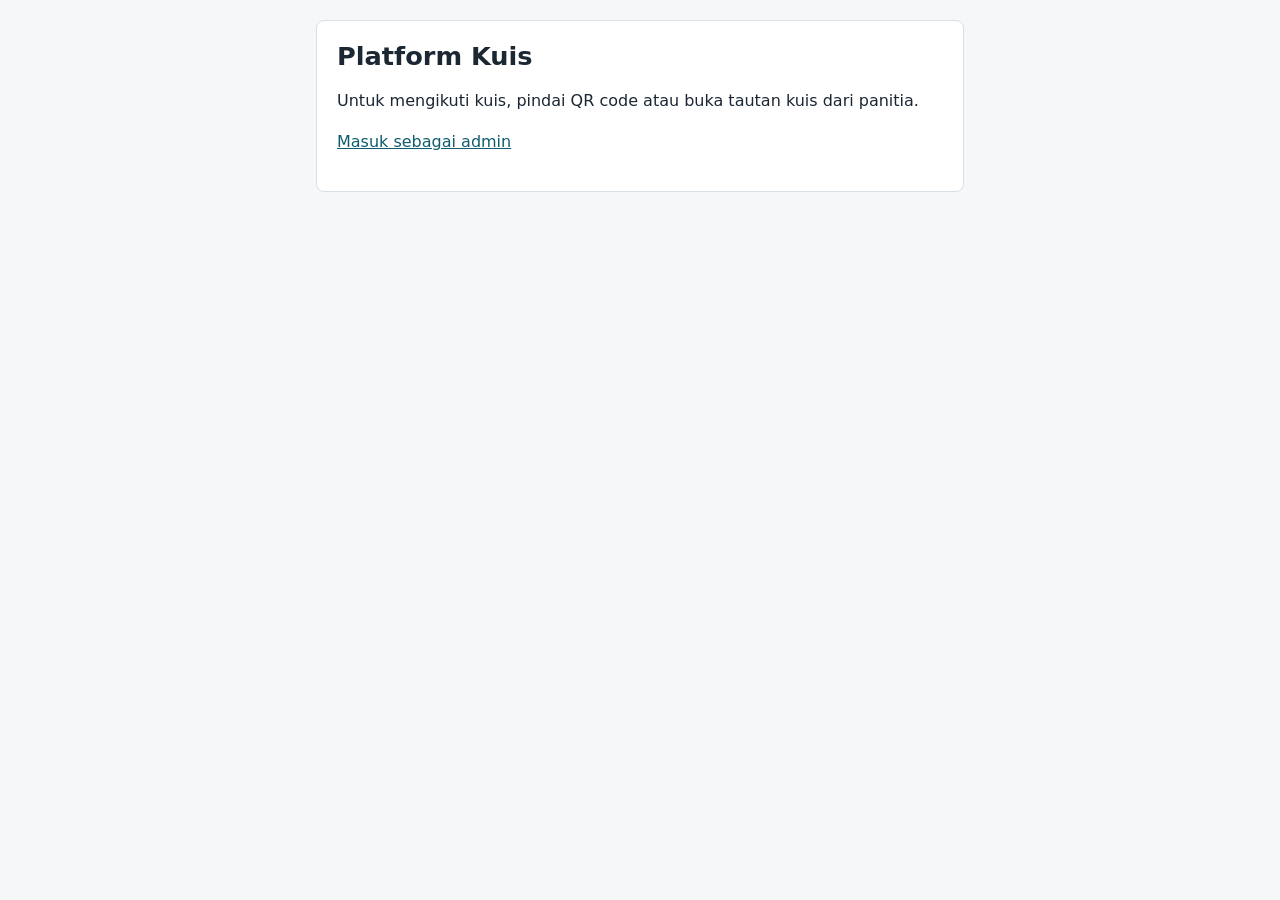
<file: index.html>
<!doctype html><html lang="id"><head><meta charset="utf-8"><meta name="viewport" content="width=device-width,initial-scale=1">
<title>Platform Kuis</title><link rel="stylesheet" href="css/styles.css"></head>
<body><div class="wrap"><div class="card"><h1>Platform Kuis</h1>
<p>Untuk mengikuti kuis, pindai QR code atau buka tautan kuis dari panitia.</p>
<p class="muted"><a href="admin.html">Masuk sebagai admin</a></p></div></div></body></html>
</file>
<file: css/styles.css>
:root{--ink:#1b2733;--muted:#5d6b78;--paper:#f5f7f8;--card:#fff;--line:#d9e0e5;--brand:#0f5c6e;--brand-d:#0a4553;--ok:#1d7a4a;--warn:#a45a00;--bad:#b3261e;--r:8px}
*{box-sizing:border-box}
body{margin:0;font:16px/1.55 system-ui,-apple-system,"Segoe UI",Roboto,sans-serif;color:var(--ink);background:var(--paper)}
h1,h2,h3{line-height:1.25;margin:0 0 .5em}h1{font-size:1.6rem}h2{font-size:1.25rem}h3{font-size:1.05rem}
a{color:var(--brand)}
:focus-visible{outline:3px solid #7cc4d4;outline-offset:2px}
.card{background:var(--card);border:1px solid var(--line);border-radius:var(--r);padding:20px;margin-bottom:16px}
label{display:block;font-weight:600;margin:12px 0 4px}
input,select,textarea{width:100%;padding:10px 12px;font:inherit;border:1px solid #b9c4cc;border-radius:6px;background:#fff;color:var(--ink)}
input[type=checkbox],input[type=radio]{width:auto}
textarea{min-height:80px;resize:vertical}
.btn{display:inline-block;padding:10px 18px;font:inherit;font-weight:600;border:1px solid var(--brand);background:var(--brand);color:#fff;border-radius:6px;cursor:pointer;text-decoration:none}
.btn:hover{background:var(--brand-d)}.btn:disabled{opacity:.55;cursor:not-allowed}
.btn.alt{background:#fff;color:var(--brand)}.btn.alt:hover{background:#e8f2f4}
.btn.danger{background:#fff;color:var(--bad);border-color:var(--bad)}.btn.danger:hover{background:#fbeceb}
.btn.sm{padding:5px 10px;font-size:.88rem}
.muted{color:var(--muted)}.err{color:var(--bad);margin-top:10px}.ok{color:var(--ok)}
.row{display:flex;gap:12px;flex-wrap:wrap;align-items:center}.row>*{flex:0 0 auto}.grow{flex:1 1 200px!important}
.grid2{display:grid;grid-template-columns:1fr 1fr;gap:0 16px}
.badge{display:inline-block;padding:2px 9px;border-radius:99px;font-size:.8rem;font-weight:600;background:#e6ebee;color:var(--muted)}
.badge.on{background:#dcf1e5;color:var(--ok)}.badge.warn{background:#fdecd0;color:var(--warn)}
/* peserta */
.wrap{max-width:680px;margin:0 auto;padding:20px 16px 80px}
.timer{position:sticky;top:0;z-index:5;background:var(--brand);color:#fff;padding:10px 16px;display:flex;justify-content:space-between;align-items:center;font-weight:600}
.timer b{font-size:1.5rem;font-variant-numeric:tabular-nums}.timer.over{background:var(--warn)}
.q{padding:18px 20px}.q p{font-weight:600;margin:0 0 10px}
.opt{display:flex;gap:12px;align-items:flex-start;padding:12px 14px;margin:8px 0;border:1px solid var(--line);border-radius:6px;cursor:pointer;font-weight:400}
.opt:hover{background:#eef5f7}.opt:has(input:checked){border-color:var(--brand);background:#e3f0f3}
.opt input{margin-top:5px;transform:scale(1.2)}
.done{text-align:center;padding:48px 20px}
/* admin */
.admin{display:grid;grid-template-columns:220px 1fr;min-height:100vh}
aside{background:#17303a;color:#cfe0e5;padding:20px 14px}aside h2{color:#fff;font-size:1.05rem;margin-bottom:18px}
aside a{display:block;color:#cfe0e5;text-decoration:none;padding:9px 12px;border-radius:6px;margin-bottom:2px}
aside a.on,aside a:hover{background:#25505e;color:#fff}
main{padding:24px;min-width:0}
.tbl{overflow-x:auto}table{border-collapse:collapse;width:100%;font-size:.92rem}
th,td{text-align:left;padding:9px 10px;border-bottom:1px solid var(--line);vertical-align:top}th{background:#eef2f4;white-space:nowrap}
.stats{display:grid;grid-template-columns:repeat(auto-fit,minmax(150px,1fr));gap:12px;margin-bottom:16px}.stats .card{margin:0}.stats b{font-size:1.8rem;display:block}
.urlbox{display:flex;gap:8px}.urlbox input{flex:1}
.optrow{display:flex;gap:8px;align-items:center;margin:6px 0}
.ans{padding:8px 12px;border-radius:6px;margin:4px 0;border:1px solid var(--line)}.ans.good{background:#dcf1e5;border-color:#9fd3b5}.ans.bad{background:#fbeceb;border-color:#eab3af}
.toast{position:fixed;bottom:20px;right:20px;background:#17303a;color:#fff;padding:12px 18px;border-radius:6px;z-index:20}.toast.bad{background:var(--bad)}
.login{max-width:380px;margin:12vh auto;padding:0 16px}
@media(max-width:760px){.admin{grid-template-columns:1fr}aside{display:flex;flex-wrap:wrap;gap:4px;align-items:center}aside h2{width:100%;margin:0 0 6px}.grid2{grid-template-columns:1fr}}
@media(prefers-reduced-motion:reduce){*{transition:none!important}}

/* pengerjaan kuis: satu soal per layar */
.qwrap{padding-bottom:110px}
.qhead{display:flex;justify-content:space-between;font-weight:600;margin-bottom:8px}
.prog{height:6px;background:#dde5ea;border-radius:99px;overflow:hidden;margin-bottom:12px}.prog i{display:block;height:100%;background:var(--brand);transition:width .2s}
.dots{display:flex;gap:6px;overflow-x:auto;padding:2px 0 12px;scrollbar-width:thin}
.dot{flex:0 0 auto;width:36px;height:36px;border-radius:50%;border:1px solid #b9c4cc;background:#fff;color:var(--ink);font:inherit;font-size:.9rem;cursor:pointer;padding:0}
.dot.ans{background:#cfe6ea;border-color:var(--brand)}.dot.cur{background:var(--brand);color:#fff;border-color:var(--brand)}
.q p{font-size:1.1rem}
.opt{padding:14px;min-height:52px;font-size:1rem}
.navbar{position:fixed;left:0;right:0;bottom:0;background:#fff;border-top:1px solid var(--line);padding:12px 16px calc(12px + env(safe-area-inset-bottom));z-index:6}
.navin{max-width:680px;margin:0 auto;display:flex;gap:10px}.navin .btn{flex:1;min-height:48px;font-size:1rem}
</file>
